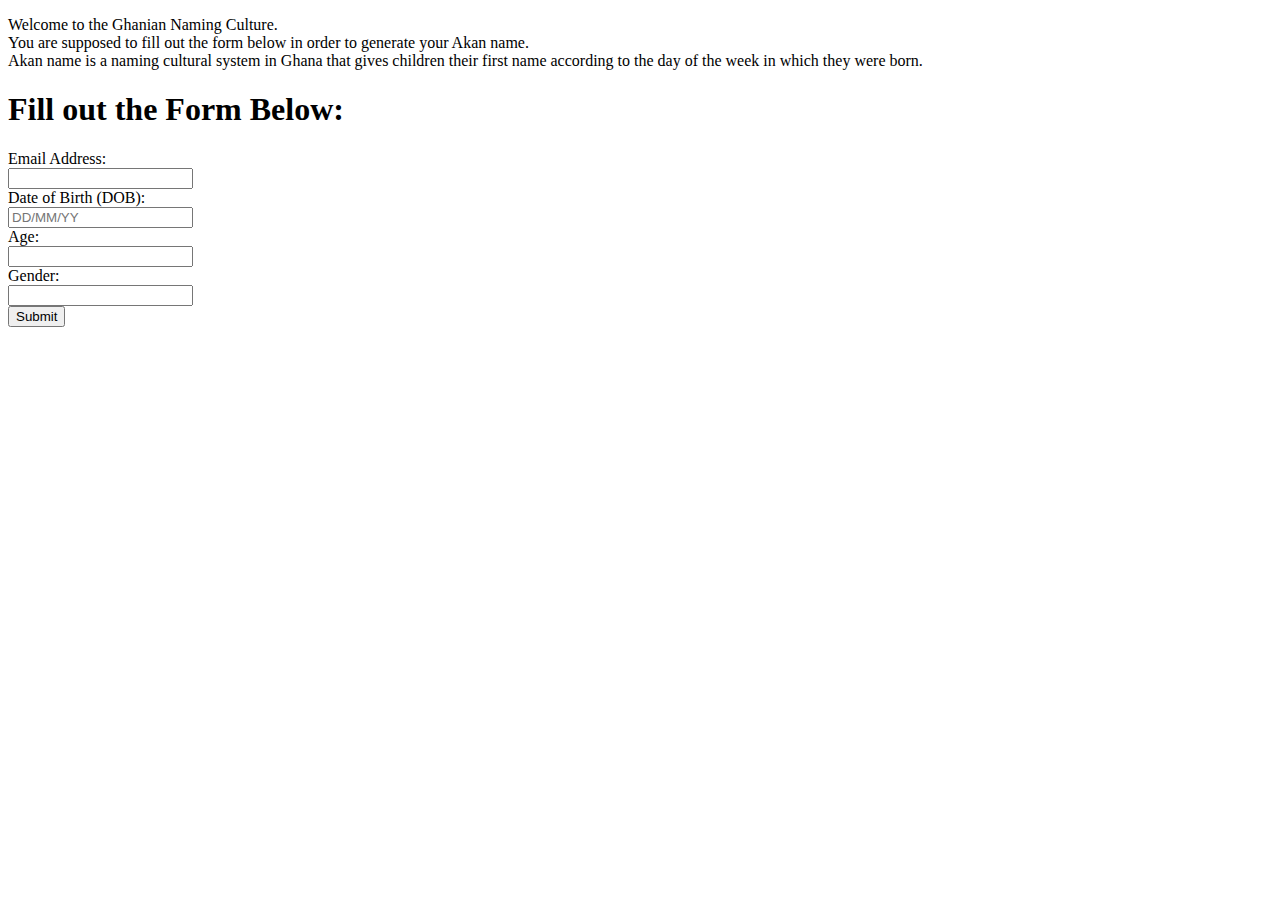
<file: akan.html>
<!doctype html>
<html>
<head>
    <title>Ghananian Naming Culture</title>
</head>

<body>

    <p> Welcome to the Ghanian Naming Culture.<br> You are supposed to fill out the form below in order to generate your Akan name. <br> Akan name is a naming cultural system in Ghana that gives children their first name according to the day of the week in
        which they were born.</p>

    <div class="container">
        <h1> Fill out the Form Below:</h1>
        <form class="form-horizontal" role="form">
            <div class="form-group">
                <label class="control-label col-sm-2" for="email address"> Email Address:</label>
                <div class="col-sm-10">

                    <input type="email address" class="form-control" id="email address" place holder="Enter your Email Address">
                </div>
            </div>
            <div class="form-group">
                <label class="control-label col-sm-2" for="dob">Date of Birth (DOB):</label>
                <div class="col-sm-10">

                    <input type="date of birth" class="form-control" id="dob" placeholder="DD/MM/YY">
                    </div>
</div>
                    <div class="form-group">
                        <label class="control-label col-sm-2" for="age"> Age:</label>
                        <div class="col-sm-10">

                            <input type="age" class="form-control" id="age" place holder="Enter your age">
</div>
</div>
                            <div class="form-group">
                 <label class="control-label col-sm-2" for="gender"> Gender:</label>

     <div class="col-sm-10">

<input type="gender" class="form-control" id="gender" place holder="Enter your gender">
</div>
</div>
        <div class="form-group">
 <div class="col-sm-offset-2 col-sm-10">
     <button type="submit" class="btn-default">Submit</button>
        </div>
    </div>

</form>
  </body>

</html>
</file>
